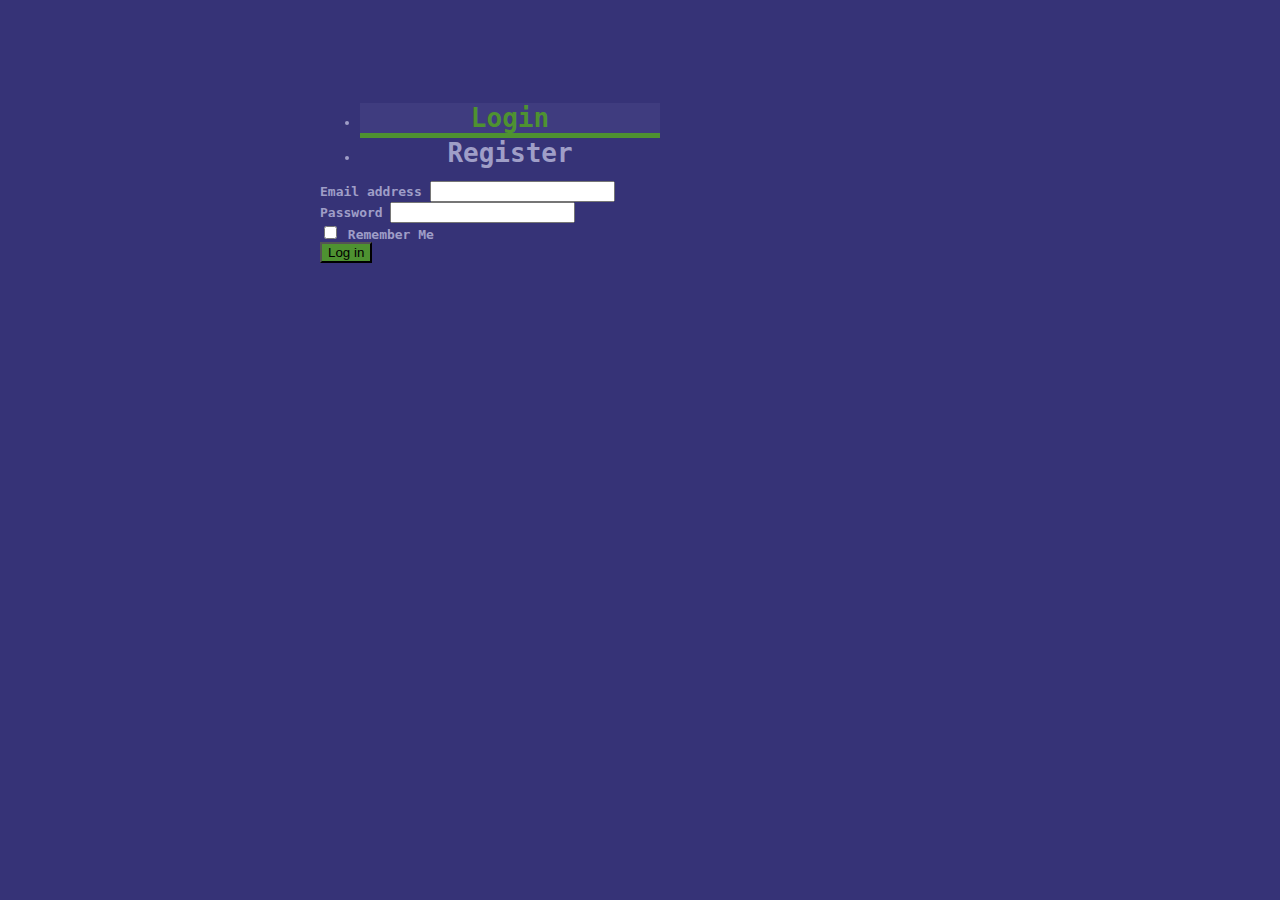
<file: index.html>
<!DOCTYPE html>
<html lang="en">
  <head>
    <meta charset="UTF-8" />
    <meta http-equiv="X-UA-Compatible" content="IE=edge" />
    <meta name="viewport" content="width=device-width, initial-scale=1.0" />
    <meta name="viewport" content="width=device-width, initial-scale=1" />
    <link href="https://cdn.jsdelivr.net/npm/bootstrap@5.0.0-beta2/dist/css/bootstrap.min.css" rel="stylesheet" integrity="sha384-BmbxuPwQa2lc/FVzBcNJ7UAyJxM6wuqIj61tLrc4wSX0szH/Ev+nYRRuWlolflfl" crossorigin="anonymous" />
    <link rel="stylesheet" href="./style/style.css" />
    <title>Heaven Form</title>
  </head>
  <body>
    <div class="container">
      <div class="content">
        <div class="switchbar mb-3">
          <ul class="nav">
            <li class="nav-item activeTab" id="loginTab" onclick="switchTab(this, 'loginForm')"><a class="nav-link">Login</a></li>
            <li class="nav-item" id="registerTab" onclick="switchTab(this, 'registerForm')"><a class="nav-link">Register</a></li>
          </ul>
        </div>

        <form id="loginForm" class="tabContent">
          <div class="mb-3">
            <label class="form-label" for="EmailInput">Email address</label>
            <input type="email" class="form-control" id="LoginEmailInput" />
          </div>
          <div class="mb-3">
            <label class="form-label">Password</label>
            <input type="password" class="form-control" id="LoginPasswordInput" />
          </div>
          <div class="mb-3 form-check">
            <input type="checkbox" class="form-check-input" id="LoginRememberCheckBox" />
            <label class="form-check-label" for="rememberCheckBox">Remember Me</label>
          </div>
          <button type="submit" form="loginForm" class="btn btn-primary">Log in</button>
        </form>

        <form action="output.html" onsubmit="return validateRegistration()" method="GET" id="registerForm" name="registerForm" class="tabContent p-2">
          <div class="mb-2">
            <label class="form-label" for="EmailInput">Email address *</label>
            <input type="email" class="form-control form-control-sm" id="RegisterEmailInput" required />
          </div>
          <div class="moreInputsPerLine">
            <label class="form-label" for="PasswordInput">Password *</label>
            <label class="form-label" for="RepeatPasswordInput">Repeat Password *</label>
          </div>
          <div class="moreInputsPerLine mb-2">
            <input type="password" class="form-control form-control-sm" id="RegisterPasswordInput" required />
            <input type="password" class="form-control form-control-sm" id="RegisterRepeatPasswordInput" required />
          </div>

          <div class="moreInputsPerLine">
            <label class="form-label w-25" for="genderSelect">Gender</label>
            <label class="form-label" for="phoneNumber">Phone number</label>
            <label class="form-label w-25" for="birthdayInput">Date of birth *</label>
          </div>
          <div class="moreInputsPerLine mb-2">
            <select class="form-select form-select-sm w-25" id="RegistergenderSelect">
              <option value="Male">Male</option>
              <option value="Female">Female</option>
              <option value="Other" selected>Other</option>
            </select>
            <input type="tel" class="form-control form-control-sm mx-3" id="RegisterphoneNumber" pattern="^[\+]?[(]?[0-9]{3}[)]?[-\s\.]?[0-9]{3}[-\s\.]?[0-9]{4,7}$" />
            <input class="form-control form-control-sm w-25" type="date" id="RegisterbirthdayInput" required />
          </div>
          <div class="mb-3">
            <label for="formFileSm" class="form-label">Profile Picture</label>
            <input class="form-control form-control-sm" id="RegisterprofilePictureInput" type="file" />
          </div>
          <button type="submit" form="registerForm" class="btn btn-primary" id="RegisterSubmitButton">Register</button>
        </form>
      </div>
    </div>

    <script src="https://cdn.jsdelivr.net/npm/bootstrap@5.0.0-beta2/dist/js/bootstrap.bundle.min.js" integrity="sha384-b5kHyXgcpbZJO/tY9Ul7kGkf1S0CWuKcCD38l8YkeH8z8QjE0GmW1gYU5S9FOnJ0" crossorigin="anonymous"></script>
    <script src="./script/script.js"></script>
  </body>
</html>
</file>
<file: style/style.css>
body {
  background-color: #363377;
  font-family: monospace;
  color: #9f9ec7;
  font-weight: bold;
}

.content {
  position: absolute;
  top: 10vh;
  left: 25vw;
}

.switchbar {
  width: 50vw;
}

.switchbar > ul > li {
  text-align: center;
  width: 50%;
}

.nav-link {
  color: #9f9ec7;
  font-size: xx-large;
  transition: color 0.1s;
}

.nav-link:hover {
  color: #4e9231;
}

.form-check-input:checked {
  background-color: #4e9231;
}

.btn {
  background-color: #4e9231;
  transition: background-color 0.1s;
}

.btn:hover {
  background-color: #26640c;
}

.activeTab {
  background-color: #3f3c7f;
  border-bottom: 5px solid #4e9231;
}

.activeTab > a {
  color: #4e9231;
}

.moreInputsPerLine {
  display: flex;
  flex-direction: row;
  flex-wrap: warp;
  justify-content: space-between;
}

.moreInputsPerLine > #RegisterPasswordInput,
#RegisterRepeatPasswordInput {
  width: 48%;
}

#RegisterphoneNumber {
  width: 45%;
}
</file>
